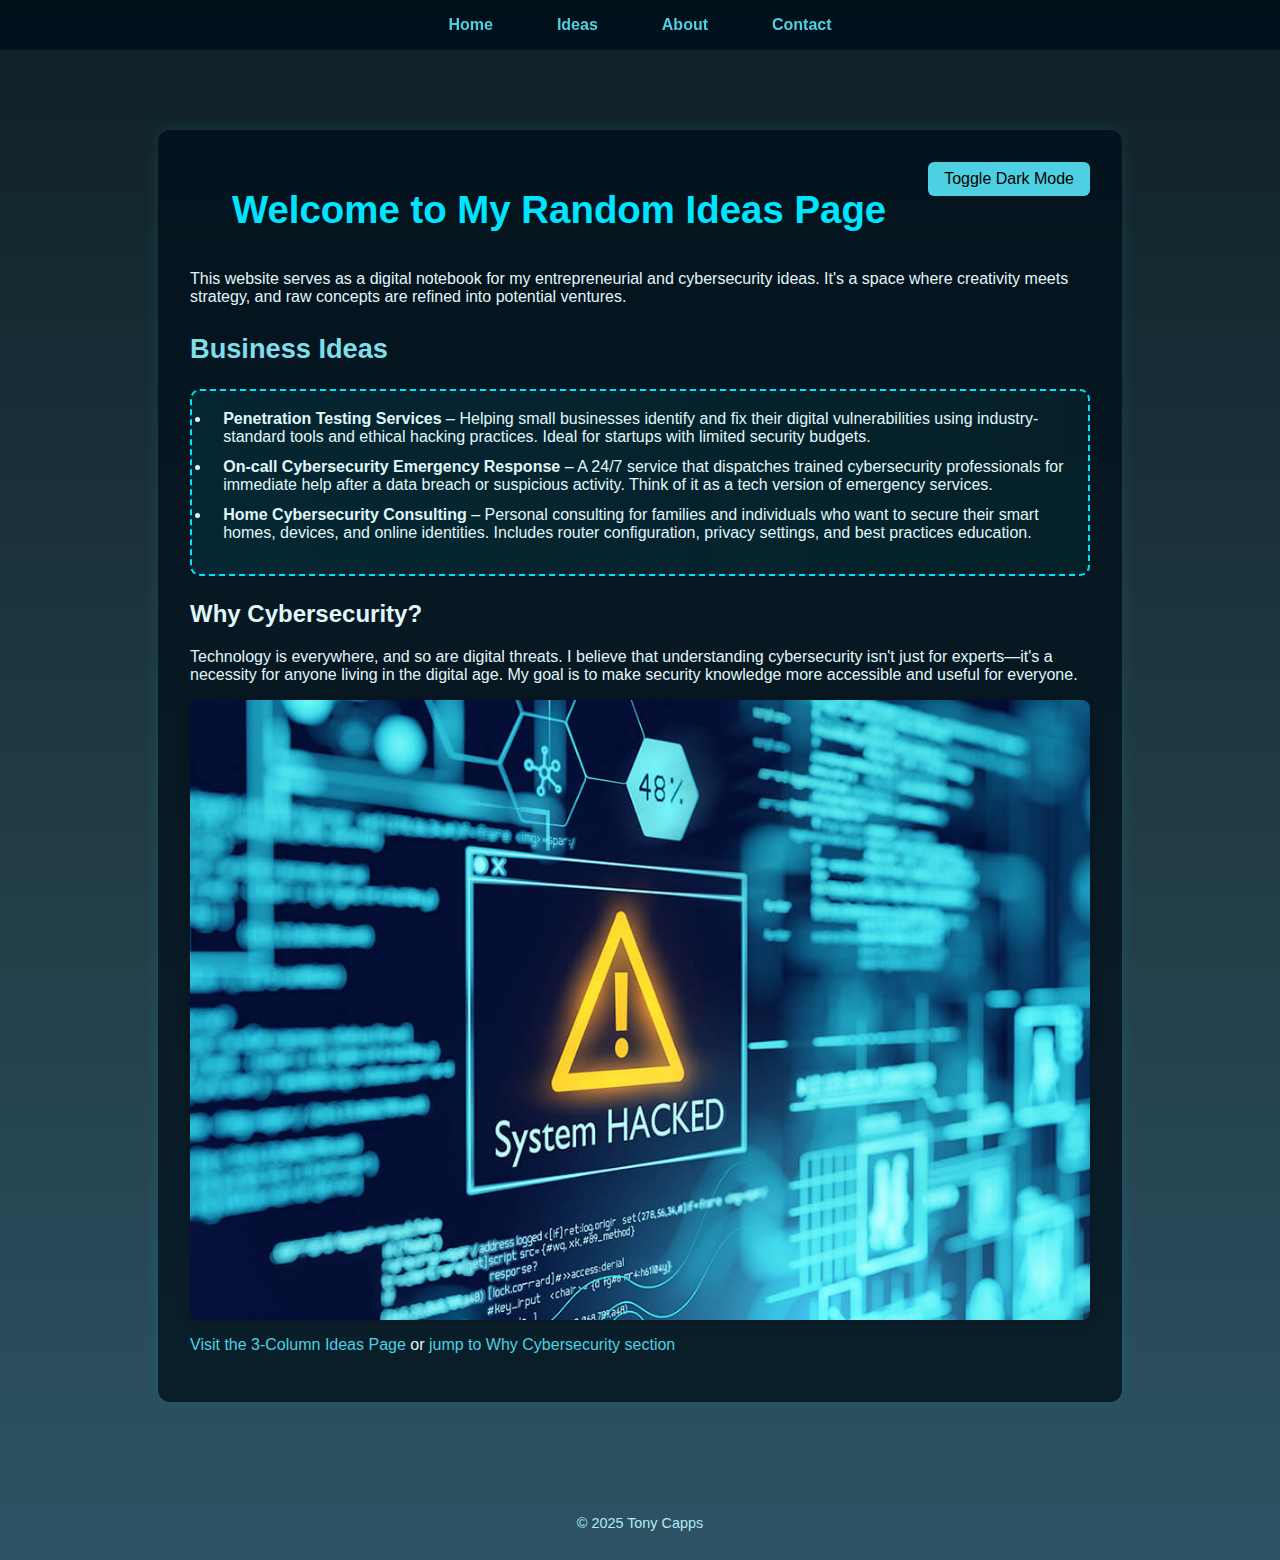
<file: index.html>
<!DOCTYPE html>
<html lang="en">
<head>
    <meta charset="UTF-8">
    <meta name="viewport" content="width=device-width, initial-scale=1.0">
    <title>Ideas Homepage</title> 
    <link rel="stylesheet" href="style.css"/> 
</head> 
<body> 
    <nav class="main-nav"> 
        <ul> 
            <li>
                <a href="index.html">Home</a>
            </li>
            <li>
                <a href="ideas.html">Ideas</a>
            </li>
            <li>
                <a href="about.html">About</a>
            </li>
            <li>
                <a href="contact.html">Contact</a>
            </li>
    </ul></nav>
    <main>
        <div class="overlay">
            <button id="toggle-mode">Toggle Dark Mode</button>
            <h1 id="main-title">Welcome to My Random Ideas Page</h1>
            <p>This website serves as a digital notebook for my entrepreneurial and cybersecurity ideas. It's a space where creativity meets strategy, and raw concepts are refined into potential ventures.</p>

            <h2 class="idea-heading">Business Ideas</h2>
               <ul class="idea-list">
                <li>
                    <strong>Penetration Testing Services</strong> – Helping small businesses identify and fix their digital vulnerabilities using industry-standard tools and ethical hacking practices. Ideal for startups with limited security budgets.
                </li>
                <li>
                    <strong>On-call Cybersecurity Emergency Response</strong> – A 24/7 service that dispatches trained cybersecurity professionals for immediate help after a data breach or suspicious activity. Think of it as a tech version of emergency services.
                </li>
                <li>
                    <strong>Home Cybersecurity Consulting</strong> – Personal consulting for families and individuals who want to secure their smart homes, devices, and online identities. Includes router configuration, privacy settings, and best practices education.
                </li>
            </ul>

            <section>
                <h2>Why Cybersecurity?</h2>
                <p>Technology is everywhere, and so are digital threats. I believe that understanding cybersecurity isn't just for experts—it's a necessity for anyone living in the digital age. My goal is to make security knowledge more accessible and useful for everyone.</p>
            <!-- Scalable image -->
            <img src="images/cybersecurity.jpg" alt="Cybersecurity concepts" class="scalable-image">
            </section>

            <p><a href="ideas.html">Visit the 3-Column Ideas Page</a> or <a href="#why-cybersecurity">jump to Why Cybersecurity section</a></p>
        </div>
    </main>

    <footer>
        <p>&copy; 2025 Tony Capps</p>
    </footer>
<script>
    const toggleBtn = document.getElementById("toggle-mode");
    toggleBtn.addEventListener("click", () => {
        document.body.classList.toggle("light-mode");
    });
</script>
</body>
</html>
</file>
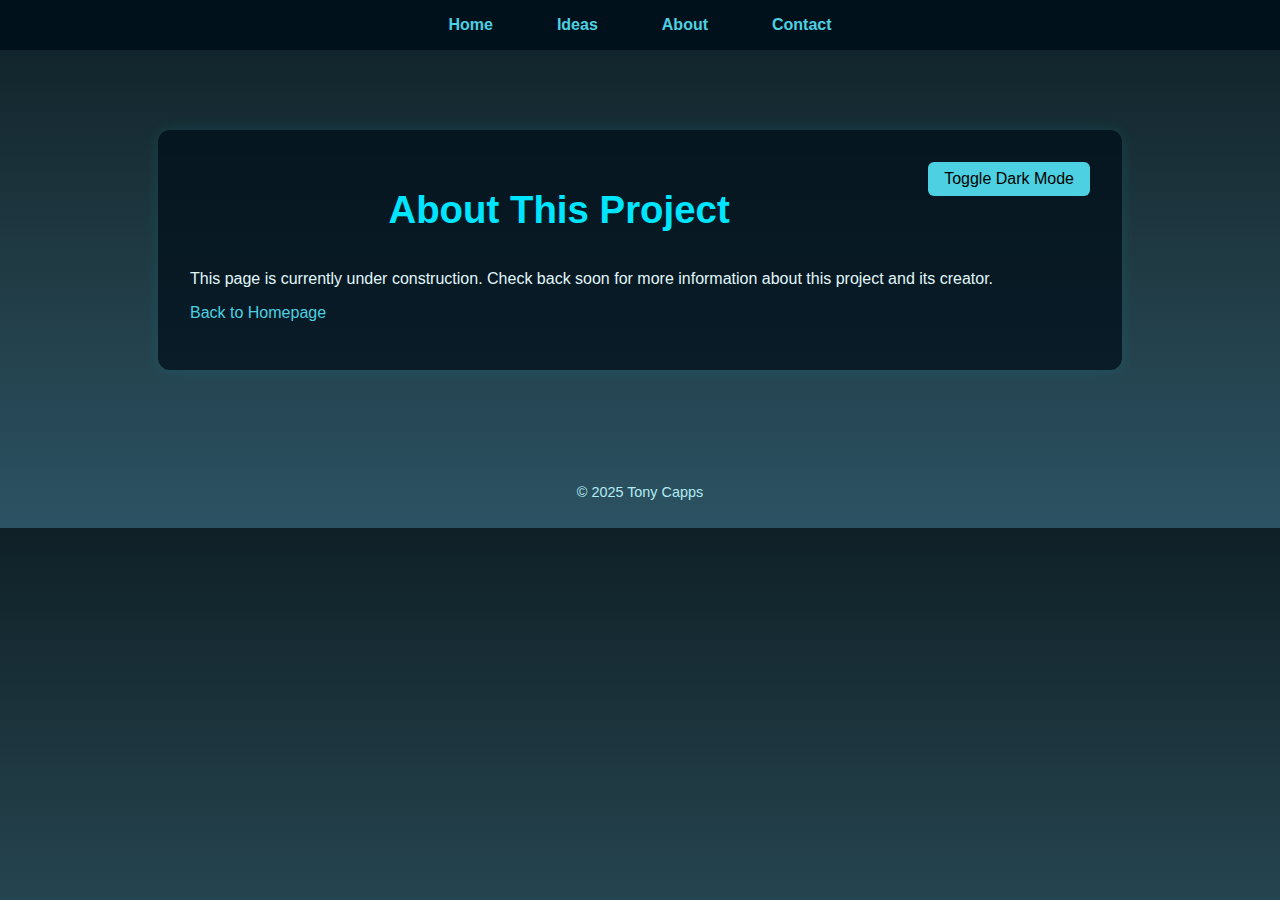
<file: about.html>
<!DOCTYPE html>
<html lang="en"> 
    <head> 
        <meta charset="UTF-8" /> 
        <meta name="viewport" content="width=device-width, initial-scale=1.0"/> 
        <title>About</title> 
        <link rel="stylesheet" href="style.css"/> 
    </head> 
    <body> 
        <!-- Navigation Menu --> 
         <nav class="main-nav"> 
            <ul> 
                 <li><a href="index.html">Home</a></li>
                 <li><a href="ideas.html">Ideas</a></li> 
                 <li><a href="about.html">About</a></li> 
                 <li><a href="contact.html">Contact</a></li>
            </ul>
        </nav>
   
    <main>
    <div class="overlay">
        <button id="toggle-mode">Toggle Dark Mode</button>
        <h1 id="main-title">About This Project</h1>
        <p>This page is currently under construction. Check back soon for more information about this project and its creator.</p>
        <p><a href="index.html">Back to Homepage</a></p>
    </div>
</main>
<footer>
    <p>&copy; 2025 Tony Capps</p>
</footer>
<script>
const toggleBtn = document.getElementById("toggle-mode");
toggleBtn.addEventListener("click", () => {
    document.body.classList.toggle("light-mode");
});
</script> </body> </html>
</file>
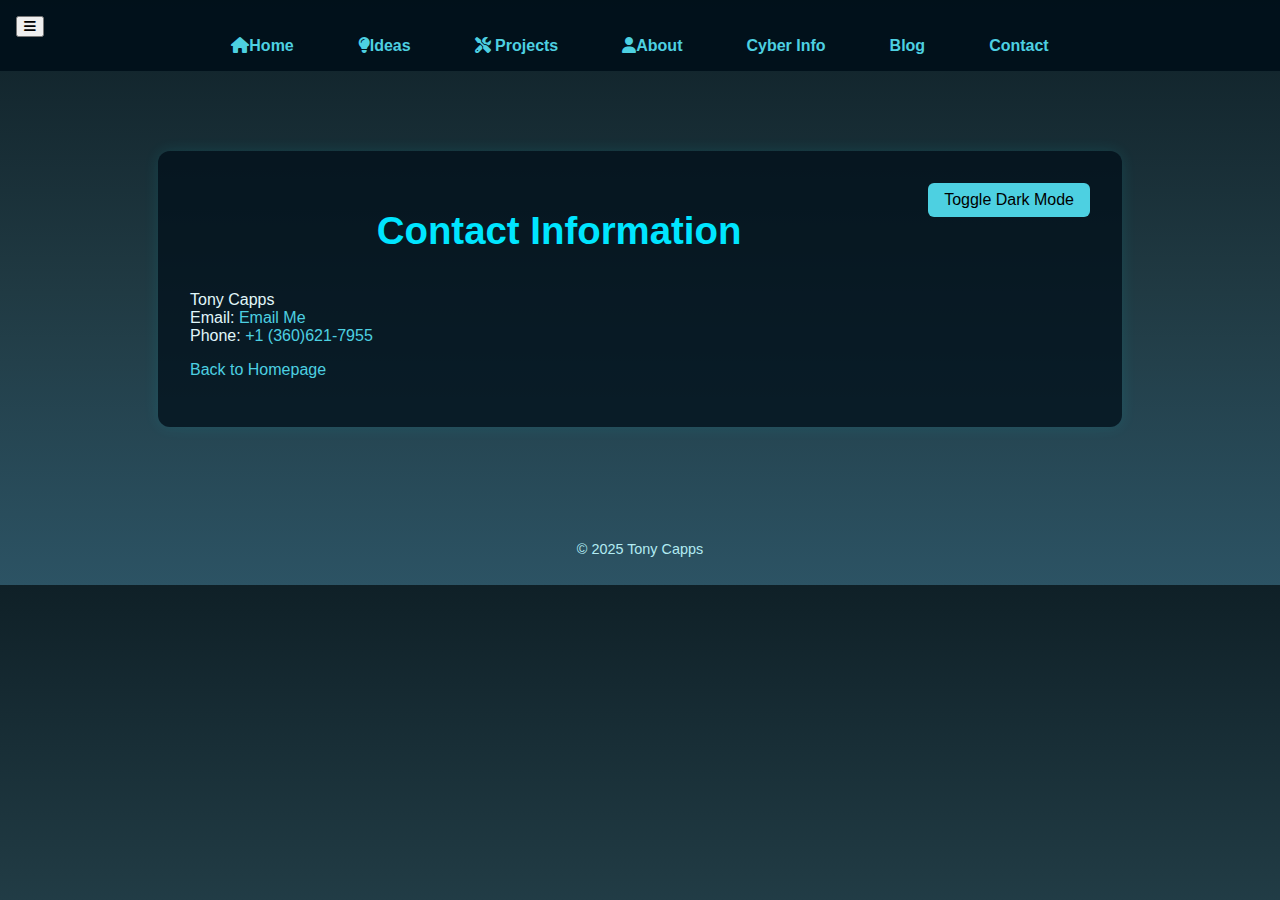
<file: contact.html>
<!DOCTYPE html>
<html lang="en"> 
    <head> 
        <meta charset="UTF-8" /> 
        <meta name="viewport" content="width=device-width, initial-scale=1.0"/> 
        <title>Contact</title> 
        <link rel="stylesheet" href="style.css"/> 
        <link rel="stylesheet" href="https://cdnjs.cloudflare.com/ajax/libs/font-awesome/6.5.0/css/all.min.css">
        </head> 
    <body> 
    <nav class="main-nav">
    <button class="nav-toggle" id="nav-toggle" aria-label="Toggle navigation">
        <i class="fas fa-bars"></i>
    </button>
    <ul id="nav-menu">
            <li><a href="index.html"><i class="fas fa-home"></i>Home</a></li>
            <li><a href="ideas.html"><i class="fas fa-lightbulb"></i>Ideas</a></li>
            <li><a href="projects.html"><i class="fas fa-tools"></i> Projects</a></li>
            <li><a href="about.html"><i class="fas fa-user"></i>About</a></li>
            <li><a href="https://www.cybersecurityguide.org/" target="_blank">Cyber Info</a></li>
            <li><a href="blog.html">Blog</a></li> 
            <li><a href="contact.html">Contact</a></li>
    </ul></nav>
    <main>
    <div class="overlay">
        <button id="toggle-mode">Toggle Dark Mode</button>
        <h1 id="main-title">Contact Information</h1>
        <p>Tony Capps
        <br>Email: <a href="mailto:tonycapps@student.olympic.edu">Email Me</a>
        <br>Phone: <a href="tel:+13606217955   ">+1 (360)621-7955</a>
        </p>
        <p><a href="index.html">Back to Homepage</a></p>
    </div>
</main>
<footer>
    <p>&copy; 2025 Tony Capps</p>
</footer>
<script>
    const toggleBtn = document.getElementById("toggle-mode");
    toggleBtn.addEventListener("click", () => {
    document.body.classList.toggle("light-mode");
    });
    const navToggle = document.getElementById("nav-toggle");
    const navMenu = document.getElementById("nav-menu");
    navToggle.addEventListener("click", () => {
        navMenu.classList.toggle("open");
    });
</script> 
</body> 
</html>
</file>
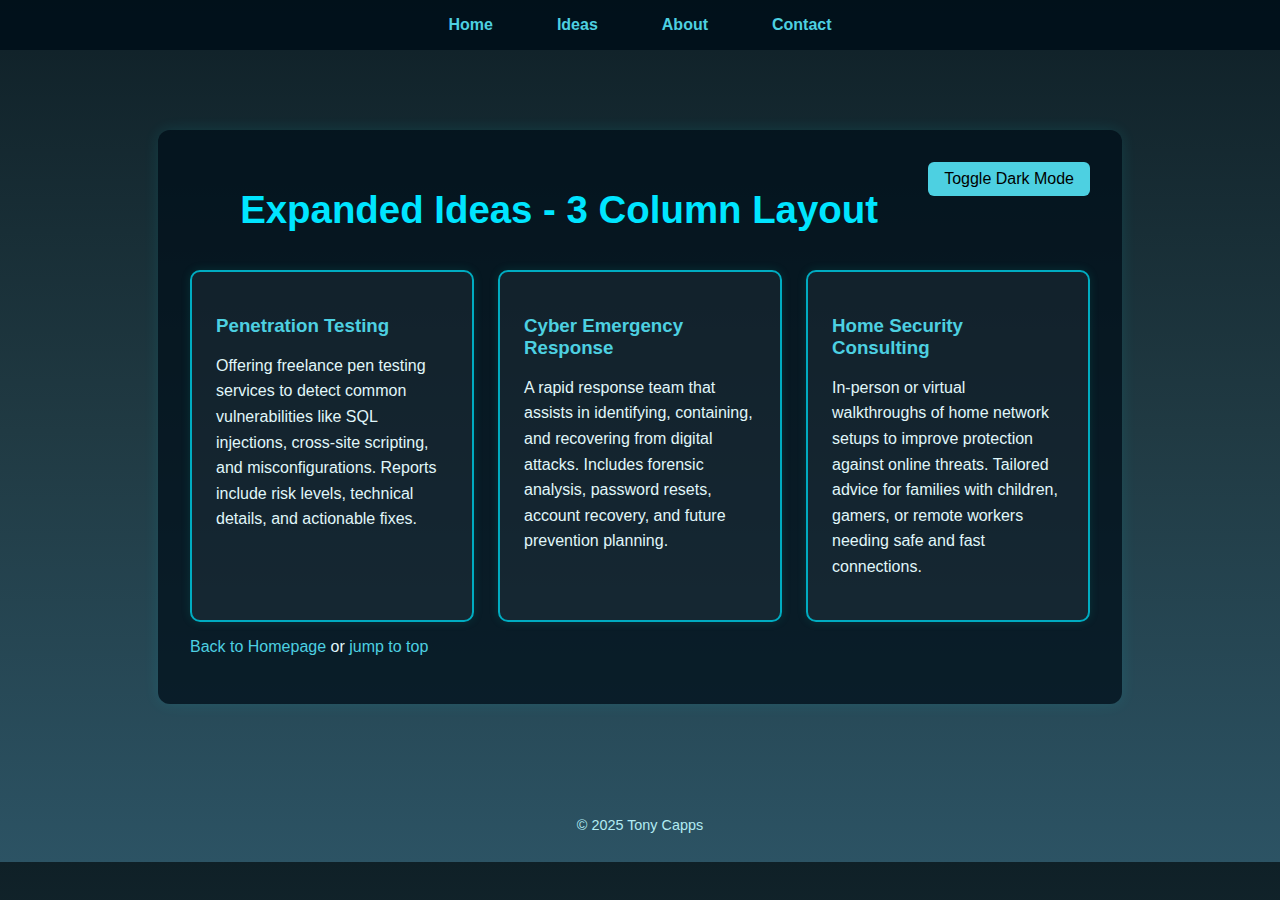
<file: ideas.html>
<!DOCTYPE html>
<html lang="en">
    <head>
        <meta charset="UTF-8" />
        <meta name="viewport" content="width=device-width, initial-scale=1.0"/>
        <title>3-Column Ideas</title>
        <link rel="stylesheet" href="style.css"/>
    </head>
<body>
    <nav class="main-nav"> 
        <ul> 
            <li>
                <a href="index.html">Home</a>
            </li> 
            <li>
                <a href="ideas.html">Ideas</a>
            </li>
             <li>
                <a href="about.html">About</a>
            </li>
             <li>
                <a href="contact.html">Contact</a>
            </li>
        </ul>
    </nav>
    <main>
        <div class="overlay">
            <button id="toggle-mode">Toggle Dark Mode</button>
            <h1 id="main-title">Expanded Ideas - 3 Column Layout</h1>
            <div class="columns">
                <div class="column">
                    <h3>Penetration Testing</h3>
                    <p>Offering freelance pen testing services to detect common vulnerabilities like SQL injections, cross-site scripting, and misconfigurations. Reports include risk levels, technical details, and actionable fixes.</p>
                </div>
                <div class="column">
                    <h3>Cyber Emergency Response</h3>
                    <p>A rapid response team that assists in identifying, containing, and recovering from digital attacks. Includes forensic analysis, password resets, account recovery, and future prevention planning.</p>
                </div>
                <div class="column">
                    <h3>Home Security Consulting</h3>
                    <p>In-person or virtual walkthroughs of home network setups to improve protection against online threats. Tailored advice for families with children, gamers, or remote workers needing safe and fast connections.</p>
                </div>
            </div>
            <p><a href="index.html">Back to Homepage</a> or <a href="#main-title">jump to top</a></p>
        </div>
    </main>
    <footer>
        <p>&copy; 2025 Tony Capps</p>
    </footer>
    <script>
    const toggleBtn = document.getElementById("toggle-mode");
    toggleBtn.addEventListener("click", () => {
        document.body.classList.toggle("light-mode");
    });
</script>
</body>
</html>
</file>
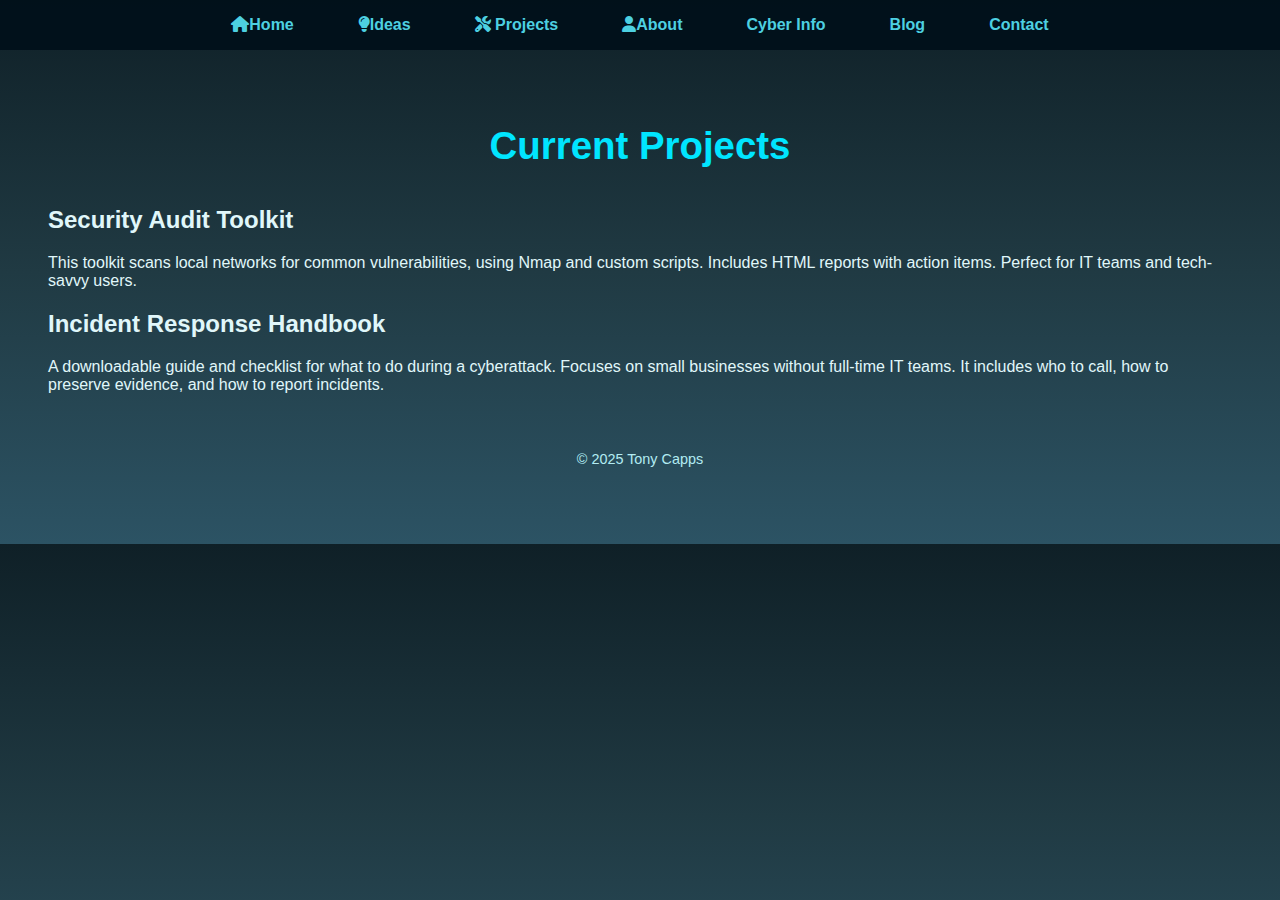
<file: Projects.html>
<!DOCTYPE html>
<html lang="en">
<head>
    <meta charset="UTF-8">
    <meta name="viewport" content="width=device-width, initial-scale=1.0">
    <title>Ideas Homepage</title> 
    <link rel="stylesheet" href="style.css"> 
    <link rel="stylesheet" href="https://cdnjs.cloudflare.com/ajax/libs/font-awesome/6.5.0/css/all.min.css">

</head> 
<body> 
    <nav class="main-nav"> 
        <ul> 
            <li><a href="index.html"><i class="fas fa-home"></i>Home</a></li>
            <li><a href="ideas.html"><i class="fas fa-lightbulb"></i>Ideas</a></li>
            <li><a href="projects.html"><i class="fas fa-tools"></i> Projects</a></li>
            <li><a href="about.html"><i class="fas fa-user"></i>About</a></li>
            <li><a href="https://www.cybersecurityguide.org/" target="_blank">Cyber Info</a></li>
            <li><a href="blog.html">Blog</a></li> 
            <li><a href="contact.html">Contact</a></li>
    </ul></nav>
<main>
    <h1 id="main-title">Current Projects</h1>
            <div class="flex-projects">
            <div class="project-card">
    <h2>Security Audit Toolkit</h2>
        <p>This toolkit scans local networks for common vulnerabilities, using Nmap and custom scripts. Includes HTML reports with action items. Perfect for IT teams and tech-savvy users.</p>
            </div>
            <div class="project-card">
    <h2>Incident Response Handbook</h2>
        <p>A downloadable guide and checklist for what to do during a cyberattack. Focuses on small businesses without full-time IT teams. It includes who to call, how to preserve evidence, and how to report incidents.</p>
        </div>
    </div>
   <footer>
        <p>&copy; 2025 Tony Capps</p>
    </footer>
<script>
    const toggleBtn = document.getElementById("toggle-mode");
    toggleBtn.addEventListener("click", () => {
        document.body.classList.toggle("light-mode");
    });
</script>
</main>
</body>
</html>
</file>
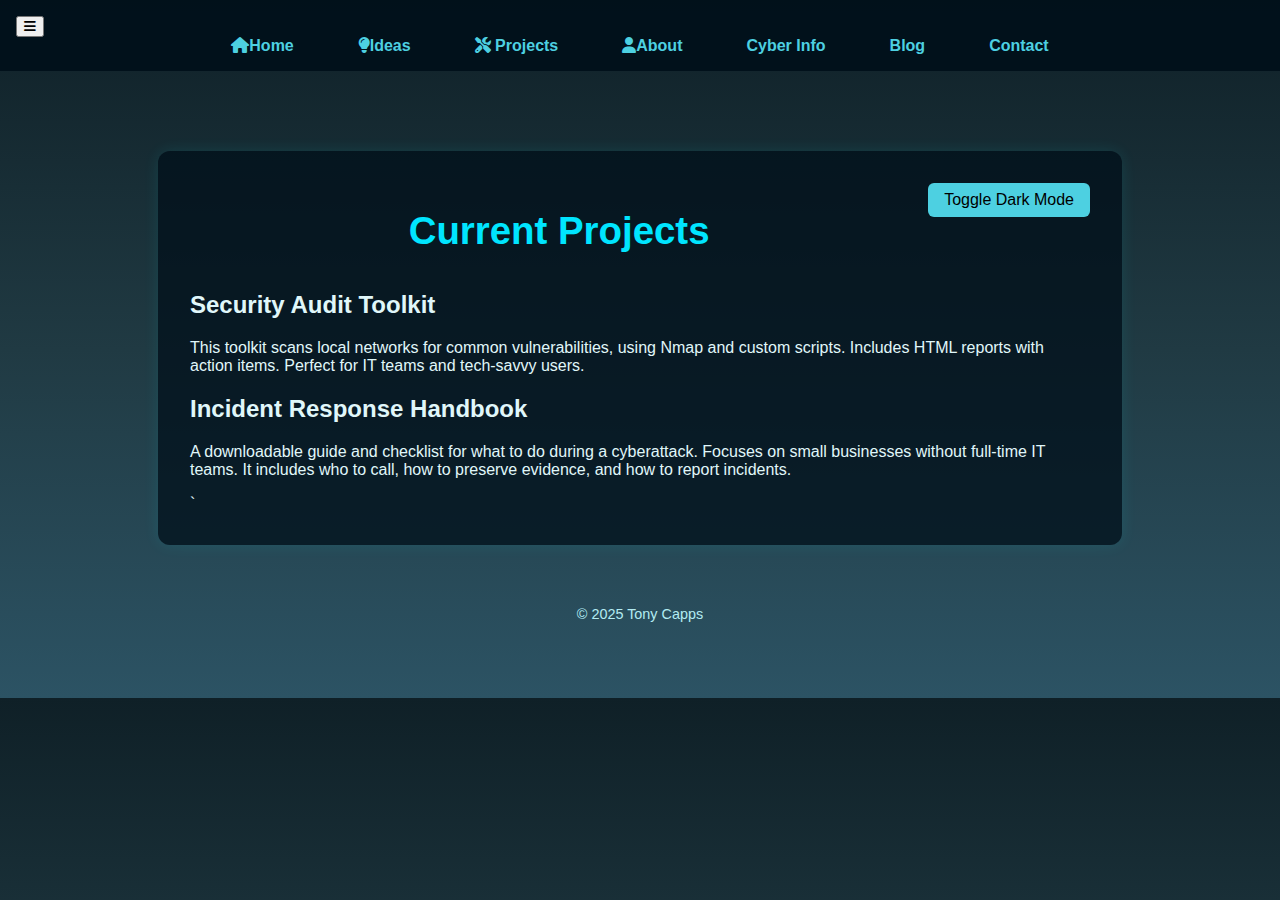
<file: projects.html>
<!DOCTYPE html>
<html lang="en">
<head>
    <meta charset="UTF-8">
    <meta name="viewport" content="width=device-width, initial-scale=1.0">
    <title>Ideas Homepage</title> 
    <link rel="stylesheet" href="style.css"> 
    <link rel="stylesheet" href="https://cdnjs.cloudflare.com/ajax/libs/font-awesome/6.5.0/css/all.min.css">

</head> 
<body> 
    <nav class="main-nav">
    <button class="nav-toggle" id="nav-toggle" aria-label="Toggle navigation">
        <i class="fas fa-bars"></i>
    </button>
    <ul id="nav-menu"> 
            <li><a href="index.html"><i class="fas fa-home"></i>Home</a></li>
            <li><a href="ideas.html"><i class="fas fa-lightbulb"></i>Ideas</a></li>
            <li><a href="projects.html"><i class="fas fa-tools"></i> Projects</a></li>
            <li><a href="about.html"><i class="fas fa-user"></i>About</a></li>
            <li><a href="https://www.cybersecurityguide.org/" target="_blank">Cyber Info</a></li>
            <li><a href="blog.html">Blog</a></li> 
            <li><a href="contact.html">Contact</a></li>
    </ul></nav>
<main>
    <div class="overlay">
        <button id="toggle-mode">Toggle Dark Mode</button>
    <h1 id="main-title">Current Projects</h1>
            <div class="flex-projects">
            <div class="project-card">
    <h2>Security Audit Toolkit</h2>
        <p>This toolkit scans local networks for common vulnerabilities, using Nmap and custom scripts. Includes HTML reports with action items. Perfect for IT teams and tech-savvy users.</p>
            </div>
            <div class="project-card">
    <h2>Incident Response Handbook</h2>
        <p>A downloadable guide and checklist for what to do during a cyberattack. Focuses on small businesses without full-time IT teams. It includes who to call, how to preserve evidence, and how to report incidents.</p>
            </div>
            `</div>
    </div>
    
   <footer>
        <p>&copy; 2025 Tony Capps</p>
    </footer>
<script>
    const toggleBtn = document.getElementById("toggle-mode");
    toggleBtn.addEventListener("click", () => {
        document.body.classList.toggle("light-mode");
    });
    const navToggle = document.getElementById("nav-toggle");
    const navMenu = document.getElementById("nav-menu");
    navToggle.addEventListener("click", () => {
        navMenu.classList.toggle("open");
    });
</script>
</main>
</body>
</html>
</file>
<file: style.css>
body {
margin: 0;
font-family: 'Segoe UI', Tahoma, Geneva, Verdana, sans-serif;
background: linear-gradient(to bottom, #0f2027, #203a43, #2c5364); /* Cool gradient */
color: #e0f7fa;
}

/* Navigation Menu */
.main-nav {
background-color: rgba(0, 15, 25, 0.9);
padding: 1em;
position: sticky;
top: 0;
z-index: 100;
}

.main-nav ul {
display: flex;
list-style: none;
margin: 0;
padding: 0;
justify-content: center;
flex-wrap: wrap;
}

.main-nav li {
margin: 0 1em;
}

.main-nav a {
color: #4dd0e1;
text-decoration: none;
font-weight: bold;
padding: 0.5em 1em;
border-radius: 4px;
transition: background-color 0.3s;
}

.main-nav a:hover {
background-color: rgba(77, 208, 225, 0.2);
}

.overlay {
background-color: rgba(0, 15, 25, 0.75);
margin: 2em auto;
padding: 2em;
max-width: 900px;
border-radius: 12px;
box-shadow: 0 0 15px rgba(0, 255, 255, 0.1);
}

main {
padding: 1.5em;
margin: 1.5em;
}

#main-title {
font-size: 2.4rem;
color: #00e5ff;
text-align: center;
margin-bottom: 1em;
}


.idea-heading {
font-size: 1.7rem;
margin-top: 1em;
color: #80deea;
}

.idea-list {
background: linear-gradient(to right, rgba(0, 188, 212, 0.1), rgba(0, 150, 136, 0.08));
padding: 1.2em;
margin: 1.5em 0;
border: 2px dashed #00e5ff;
border-radius: 10px;
}

.idea-list li {
margin-bottom: 0.75em;
padding-left: 0.75em;
}

.columns {
display: flex;
gap: 1.5em;
margin-top: 2em;
}

.column {
flex: 1;
background-color: rgba(255, 255, 255, 0.05);
padding: 1.5em;
border: 2px solid #00acc1;
border-radius: 10px;
box-shadow: 0 0 10px rgba(0, 150, 136, 0.2);
}

.column h3 {
margin-bottom: 0.5em;
color: #4dd0e1;
}

.column p {
line-height: 1.6;
}

a {
color: #4dd0e1;
text-decoration: none;
}

a:hover {
color: #b2ebf2;
}
footer {
text-align: center;
padding: 1em;
color: #b2ebf2;
font-size: 0.9rem;
margin-top: 2em;
}

body.light-mode {
background: linear-gradient(to bottom, #f0f0f0, #ffffff);
color: #222;
}

body.light-mode .overlay {
background-color: rgba(255, 255, 255, 0.85);
color: #222;
box-shadow: 0 0 10px rgba(0, 0, 0, 0.1);
}

body.light-mode .idea-list,
body.light-mode .column {
background-color: #f9f9f9;
border-color: #bbb;
color: #222;
}

body.light-mode a {
color: #007acc;
}

body.light-mode a:hover {
color: #005f99;
}

body.light-mode footer {
color: #444;
}

body.light-mode .main-nav {
background-color: rgba(255, 255, 255, 0.9);
}

body.light-mode .main-nav a {
color: #007acc;
}

#toggle-mode {
background-color: #4dd0e1;
color: #000;
border: none;
padding: 0.5em 1em;
font-size: 1em;
border-radius: 6px;
cursor: pointer;
margin-bottom: 1em;
float: right;
}

#toggle-mode:hover {
background-color: #00acc1;
color: #fff;
}

.scalable-image {
max-width: 100%;
height: auto;
display: block;
margin: 1em auto;
border-radius: 8px;
box-shadow: 0 0 10px rgba(0, 0, 0, 0.3);
}


@media (max-width: 768px) {

.columns {
flex-direction: column;
}
}
</file>
